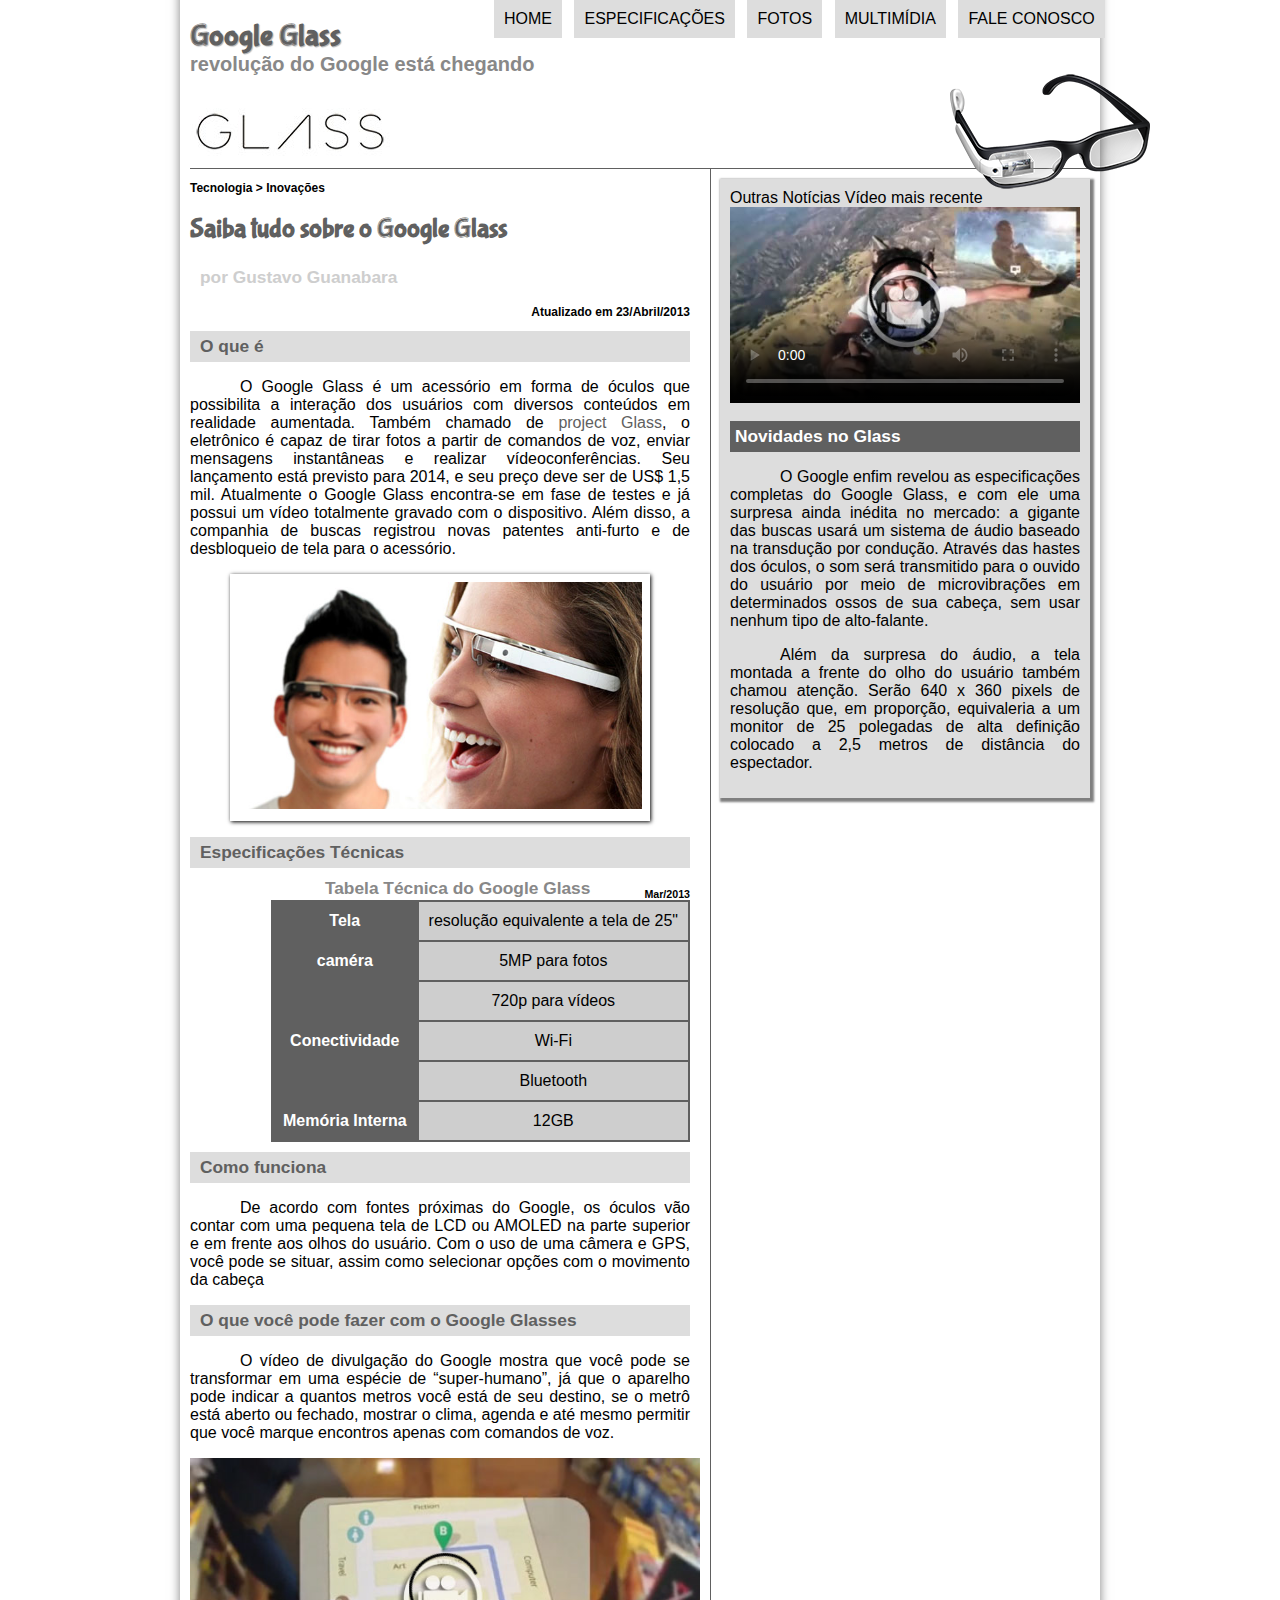
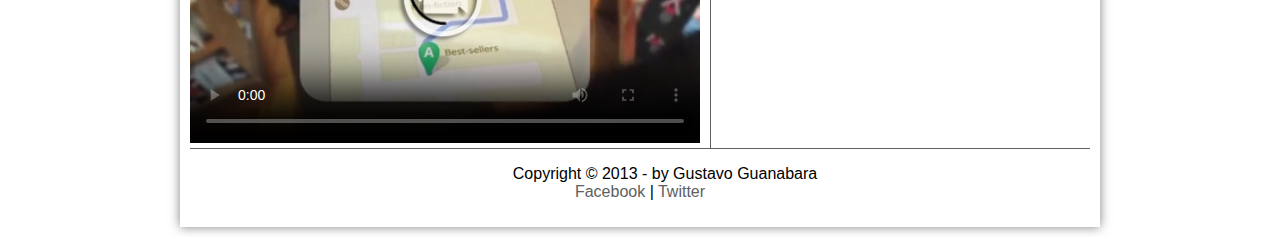
<file: index.html>
<!DOCTYPE html>
<html lang="pt-br">
    <head>
        <meta charset="UTF-8"/>
        <title>Google Glass</title>
        <link rel="stylesheet" type="text/css" href="css/estilo.css"/>
    </head>
    <script src="javascript/funcoes.js"></script>
    <body>
        <div id="interface">
            <header id="cabecalho">
                <h1>Google Glass</h1>
                <h2>revolução do Google está chegando</h2>

                <hgroup>
                    <img id="icone" src="imagens/glass-oculos-preto-peq.png"/>

                    <nav id="menu">
                    <h1>Menu principal</h1>
                        <ul>
                            <li onmouseover="mudaFoto('imagens/home.png')" onmouseout="mudaFoto('imagens/glass-oculos-preto-peq.png')"><a href="index.html">Home</a></li>
                            <li onmouseover="mudaFoto('imagens/especificacoes.png')" onmouseout="mudaFoto('imagens/glass-oculos-preto-peq.png')"><a href="specs.html">Especificações</a></li>
                            <li onmouseover="mudaFoto('imagens/fotos.png')" onmouseout="mudaFoto('imagens/glass-oculos-preto-peq.png')"><a href="fotos.html">Fotos</a></li>
                            <li onmouseover="mudaFoto('imagens/multimidia.png')" onmouseout="mudaFoto('imagens/glass-oculos-preto-peq.png')"><a href="multimidia.html">Multimídia</a></li>
                            <li onmouseover="mudaFoto('imagens/contato.png')" onmouseout="mudaFoto('imagens/glass-oculos-preto-peq.png')"><a href="fale-conosco.html">Fale conosco</a></li>
                        </ul>
                    </nav>
                </hgroup>
            </header>

            <section id="corpo">
                <article id="noticia-principal">
                    <header id="cabecalho-artigo">
                <hgroup>
                    <h3>Tecnologia &gt; Inovações</h3>
                    <h1>Saiba tudo sobre o Google Glass</h1>
                    <h2>por Gustavo Guanabara</h2>
                    <h3 class="direita">Atualizado em 23/Abril/2013</h3>
                </hgroup>
                    </header>

                <h2>O que é</h2>
                <p>O Google Glass é um acessório em forma de óculos que possibilita a interação dos usuários com diversos conteúdos em realidade aumentada. Também chamado de <a href="http://glass.google.com" target="blank">project Glass</a>, o eletrônico é capaz de tirar fotos a partir de comandos de voz, enviar mensagens instantâneas e realizar vídeoconferências. Seu lançamento está previsto para 2014, e seu preço deve ser de US$ 1,5 mil. Atualmente o Google Glass encontra-se em fase de testes e já possui um vídeo totalmente gravado com o dispositivo. Além disso, a companhia de buscas registrou novas patentes anti-furto e de desbloqueio de tela para o acessório.</p>

                <figure class="foto-legenda">
                    <img src="imagens/glass-quadro-homem-mulher.jpg"/>
                    <figcaption>
                        <h2>Data de lançamento</h2>
                        <p>Não há uma data específica e oficial para o dispositivo ser lançado, ainda. Pode ser que ele esteja disponível em demonstrações a partir de 2013, mas seu lançamento para as lojas fica para, pelo menos, 2014.</p>
                    </figcaption>
                </figure>

                <h2>Especificações Técnicas</h2>
                <table id="tabelaspec">
                <caption>Tabela Técnica do Google Glass <span>Mar/2013</span></caption>

                <tr><td class="ce">Tela</td><td class="cd">resolução equivalente a tela de 25"</td></tr> <tr><td rowspan="2" class="ce">caméra</td> <td class="cd">5MP para fotos</td></tr> <tr><td class="cd">720p para vídeos</td></tr> <tr><td rowspan="2" class="ce">Conectividade</td>
                <td class="cd">Wi-Fi</td></tr> <tr><td class="cd">Bluetooth</td></tr> <tr><td class="ce">Memória Interna</td> <td class="cd">12GB</td></tr>
                </table>
                <h2>Como funciona</h2>
                <p>De acordo com fontes próximas do Google, os óculos vão contar com uma pequena tela de LCD ou AMOLED na parte superior e em frente aos olhos do usuário. Com o uso de uma câmera e GPS, você pode se situar, assim como selecionar opções com o movimento da cabeça</p>

                <h2>O que você pode fazer com o Google Glasses</h2>
                <p>O vídeo de divulgação do Google mostra que você pode se transformar em uma espécie de “super-humano”, já que o aparelho pode indicar a quantos metros você está de seu destino, se o metrô está aberto ou fechado, mostrar o clima, agenda e até mesmo permitir que você marque encontros apenas com comandos de voz.</p>

            <div id="outra">
                <video id="filme" controls="controls" poster="imagens/video-mini01.jpg">
                    <source src="media/how-it-feels.mp4" type="mp4">
                </video>
            </div>

                </article>
            </section>

            <aside id="lateral">
                Outras Notícias
                Vídeo mais recente

            <div id="oura">
                <video id="felme" controls="controls" poster="imagens/video-mini02.jpg">
                    <source src="" type="mp4">
                </video>
            </div>

                <h2>Novidades no Glass</h2>
                <p>O Google enfim revelou as especificações completas do Google Glass, e com ele uma surpresa ainda inédita no mercado: a gigante das buscas usará um sistema de áudio baseado na transdução por condução. Através das hastes dos óculos, o som será transmitido para o ouvido do usuário por meio de microvibrações em determinados ossos de sua cabeça, sem usar nenhum tipo de alto-falante.</p>

                <p>Além da surpresa do áudio, a tela montada a frente do olho do usuário também chamou atenção. Serão 640 x 360 pixels de resolução que, em proporção, equivaleria a um monitor de 25 polegadas de alta definição colocado a 2,5 metros de distância do espectador.</p>
            </aside>

            <footer id="rodape">
                <p>Copyright &copy; 2013 - by Gustavo Guanabara <br/>
                    <a href="https://www.facebook.com" target="blank">Facebook</a> | <a href="https://twitter.com/" target="blank">Twitter</a>
                </p>
            </footer>

        </div>
    </body>
</html>
</file>
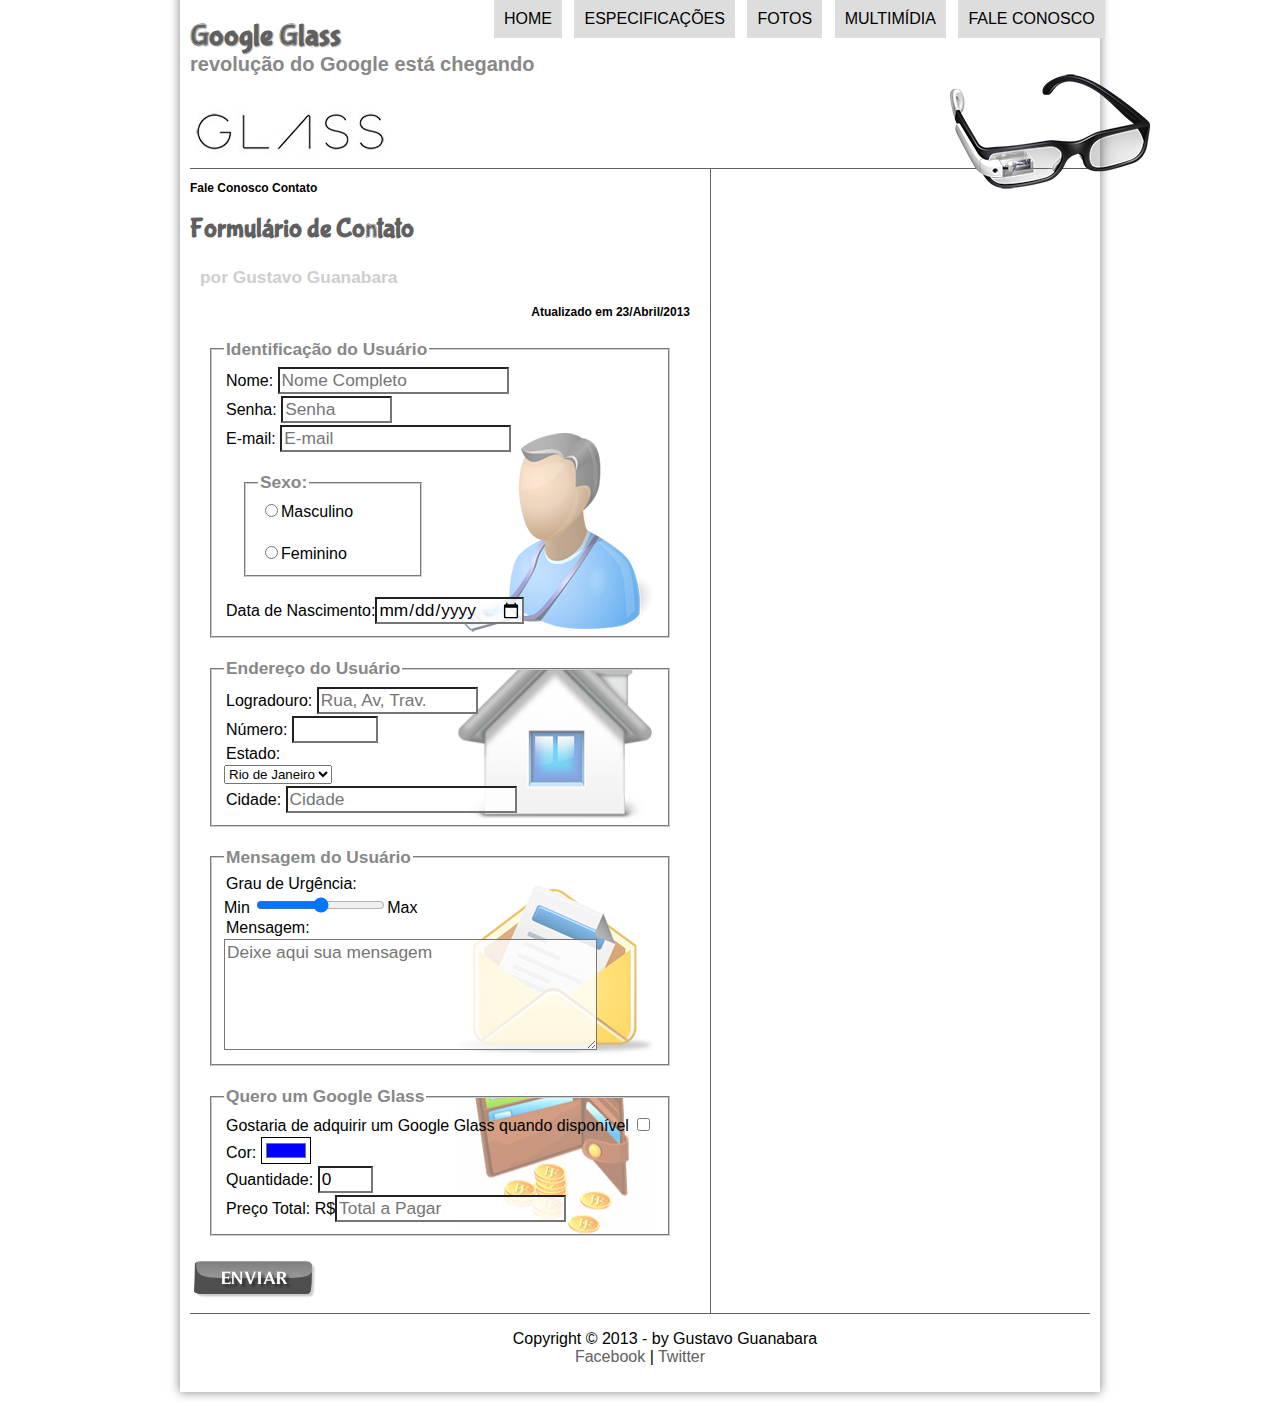
<file: fale-conosco.html>
<!DOCTYPE html>
<html lang="pt-br">
    <head>
        <meta charset="UTF-8"/>
        <title>Google Glass</title>
        <link rel="stylesheet" type="text/css" href="css/estilo.css"/>
        <link rel="stylesheet" href="css/form.css"/>
    </head>
    <script src="javascript/funcoes.js"></script>
    <script>
        function calctotal() {
            var qtd = parseInt(document.getElementById('cQtd').valeu);
            tot = qtd * 1500;
            document.getElementById('cTot').valeu = Tot;
        }
    </script>
    <body>
        <div id="interface">
            <header id="cabecalho">
                <h1>Google Glass</h1>
                <h2>revolução do Google está chegando</h2>

                <hgroup>
                    <img id="icone" src="imagens/glass-oculos-preto-peq.png"/>

                    <nav id="menu">
                    <h1>Menu principal</h1>
                        <ul>
                            <li onmouseover="mudaFoto('imagens/home.png')" onmouseout="mudaFoto('imagens/contato.png')"><a href="index.html">Home</a></li>
                            <li onmouseover="mudaFoto('imagens/especificacoes.png')" onmouseout="mudaFoto('imagens/contato.png')"><a href="specs.html">Especificações</a></li>
                            <li onmouseover="mudaFoto('imagens/fotos.png')" onmouseout="mudaFoto('imagens/contato.png')"><a href="fotos.html">Fotos</a></li>
                            <li onmouseover="mudaFoto('imagens/multimidia.png')" onmouseout="mudaFoto('imagens/contato.png')"><a href="multimidia.html">Multimídia</a></li>
                            <li onmouseover="mudaFoto('imagens/contato.png')" onmouseout="mudaFoto('imagens/contato.png')"><a href="fale-conosco.html">Fale conosco</a></li>
                        </ul>
                    </nav>
                </hgroup>
            </header>

            <section id="corpo">
                <article id="noticia-principal">
                    <header id="cabecalho-artigo">
                        <hgroup>
                            <h3>Fale Conosco  Contato</h3>
                            <h1>Formulário de Contato</h1>
                            <h2>por Gustavo Guanabara</h2>
                            <h3 class="direita">Atualizado em 23/Abril/2013</h3>
                        </hgroup>
                    </header>
<form method="post" id="fContato" action="mailto:contato@cursoemvideo.com" oninput="calctotal();"> 
    <fieldset id="usuario">
    <legend>Identificação do Usuário</legend>
    <label for="cnome"> Nome: <input type="text" name="tnome" id="cnome" size="20" maxlength="30" placeholder="Nome Completo"></label>
    <label for="csenha"> Senha: <input type="password" name="tsenha" id="csenha" size="8" maxlength="8" placeholder="Senha"/></label>
    <label for="cmail"> E-mail: <input type="email" name="tmail" id="cmail" size="20" maxlength="40" placeholder="E-mail"></label>
    <fieldset id="sexo"><legend>Sexo:</legend>
        <label for="cMasc"><input type="radio" name="tSexo" id="cMasc"/>Masculino</label><br/>
        <label for="cFem"><input type="radio" name="tSexo" id="cFem"/>Feminino</label>
    </fieldset>
    <label for="cNasc"> Data de Nascimento:<input type="date" name="tNasc" id="cNasc"/></label>
</fieldset>
<fieldset id="endereco"><legend>Endereço do Usuário</legend>
    <label for="cRua"> Logradouro: <input type="text" name="tRua" id="cRua" size="13" maxlength="80" placeholder="Rua, Av, Trav."/></label>
    <label for="cNum"> Número: <input type="number" name="tNum" id="cNum" min="0" max="9999"/></label>
    <label for="cEst"> Estado: </label> 
<select name="tEst" id="cEst">
    <option value="RJ">
        Rio de Janeiro
    </option>
    <option value="SP">
        São Paulo
    </option>
</select>
    <label for="cCid"> Cidade: <input type="text" name="tCid" id="cCid" size="20" placeholder="Cidade" maxlength="40" list="cidades"/></label>
    <datalist id="cidades">
        <option value="Rio de Janeiro"></option>
        <option value="Nova Iguaçu"></option>
        <option value="Niterói"></option>
        <option value="Belford Roxo"></option>
    </datalist>
</fieldset>
<fieldset id="mensagem"><legend>Mensagem do Usuário</legend>
    <label for="cUrg"> Grau de Urgência: </label>Min
    <input type="range" name="tUrg" id="cUrg" min="0" max="10" step="1"/>Max
    <label for="cMsg"> Mensagem: </label>
    <textarea name="cMsg" id="tMsg" cols="35" rows="5" placeholder="Deixe aqui sua mensagem"></textarea>
</fieldset>
<fieldset id="pedido"><legend>Quero um Google Glass</legend>
    <label for="cPed"> Gostaria de adquirir um Google Glass quando disponível <input type="checkbox" name="tPed" id="cPed"/></label>
    <label for="cCor"> Cor: <input type="color" name="tCor" id="cCor" value="#0000FF"/></label>
    <label for="cQtd"> Quantidade: <input type="number" name="tQtd" id="cQtd" min="0" max="5" value="0"/></label>
    <label for="cTot"> Preço Total: R$<input type="text" name="tTot" id="cTot" placeholder="Total a Pagar" readonly/></label>
</fieldset>

<input type="image" name="Enviar" src="imagens/botao-enviar.png"/>
</form>
</article>
</section>

<footer id="rodape">
    <p>Copyright &copy; 2013 - by Gustavo Guanabara <br/>
        <a href="https://www.facebook.com" target="blank">Facebook</a> | <a href="https://twitter.com/" target="blank">Twitter</a>
    </p>
</footer>

</div>
</body>
</html>
</file>
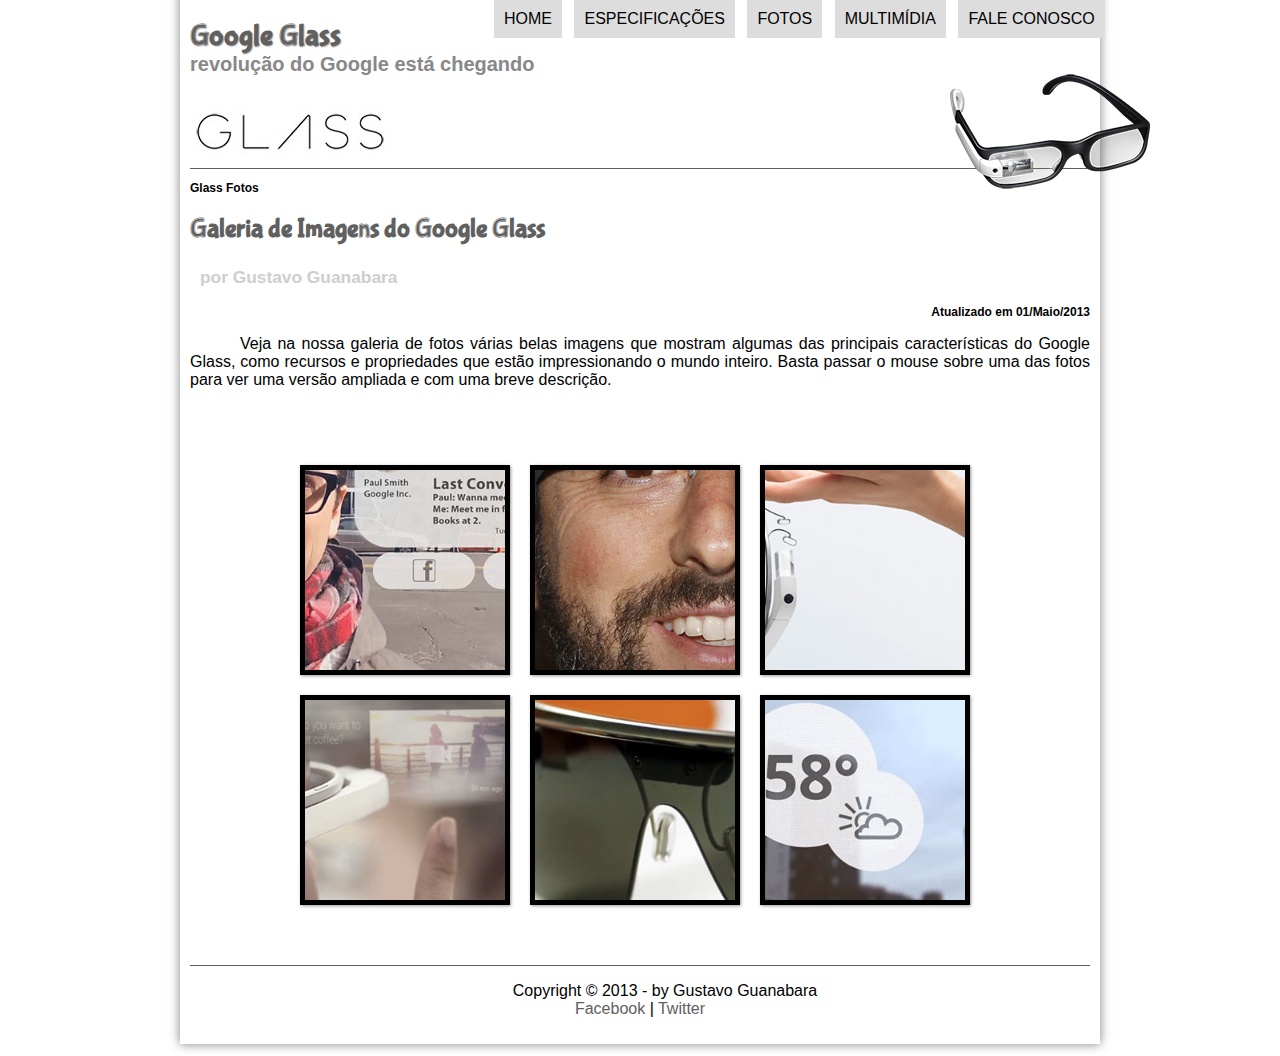
<file: fotos.html>
<!DOCTYPE html>
<html lang="pt-br">
    <head>
        <meta charset="UTF-8"/>
        <title>Google Glass</title>
        <link rel="stylesheet" type="text/css" href="css/fotos.css"/>
        <link rel="stylesheet" href="css/estilo.css"/>
    </head>
    <script src="javascript/funcoes.js"></script>
    <body>
        <div id="interface">
            <header id="cabecalho">
                <h1>Google Glass</h1>
                <h2>revolução do Google está chegando</h2>

                <hgroup>
                    <img id="icone" src="imagens/glass-oculos-preto-peq.png"/>

                    <nav id="menu">
                    <h1>Menu principal</h1>
                        <ul>
                            <li onmouseover="mudaFoto('imagens/home.png')" onmouseout="mudaFoto('imagens/fotos.png')"><a href="index.html">Home</a></li>
                            <li onmouseover="mudaFoto('imagens/especificacoes.png')" onmouseout="mudaFoto('imagens/fotos.png')"><a href="specs.html">Especificações</a></li>
                            <li onmouseover="mudaFoto('imagens/fotos.png')" onmouseout="mudaFoto('imagens/fotos.png')"><a href="fotos.html">Fotos</a></li>
                            <li onmouseover="mudaFoto('imagens/multimidia.png')" onmouseout="mudaFoto('imagens/fotos.png')"><a href="multimidia.html">Multimídia</a></li>
                            <li onmouseover="mudaFoto('imagens/contato.png')" onmouseout="mudaFoto('imagens/fotos.png')"><a href="fale-conosco.html">Fale conosco</a></li>
                        </ul>
                    </nav>
                </hgroup>
            </header>

    <section id="corpo-full">
      <article id="noticia-principal">
            <header id="cabecalho-artigo">
                <hgroup>
                    <h3>Glass Fotos</h3>
                    <h1>Galeria de Imagens do Google Glass</h1>
                    <h2>por Gustavo Guanabara</h2>
                    <h3 class="direita">Atualizado em 01/Maio/2013</h3>
                </hgroup>
            </header>
            <p>Veja na nossa galeria de fotos várias belas imagens que mostram algumas das principais características do Google Glass, como recursos e propriedades que estão impressionando o mundo inteiro. Basta passar o mouse sobre uma das fotos para ver uma versão ampliada e com uma breve descrição.</p>

            <ul id="album-fotos">
                <li id="foto01"><span>Agenda e lembretes</span></li>
                <li id="foto02"><span>Sergey Brin usando o Glass</span></li>
                <li id="foto03"><span>Leve e compacto</span></li>
                <li id="foto04"><span>Sensação de uma tela de 50"</span></li>
                <li id="foto05"><span>Vários tipos de lente</span></li>
                <li id="foto06"><span>Informações importantes</span></li>
            </ul>
        </article>
    </section>

<footer id="rodape">
    <p>Copyright &copy; 2013 - by Gustavo Guanabara <br/>
        <a href="https://www.facebook.com" target="blank">Facebook</a> | <a href="https://twitter.com/" target="blank">Twitter</a>
    </p>
</footer>

        </div>
    </body>
</html>
</file>
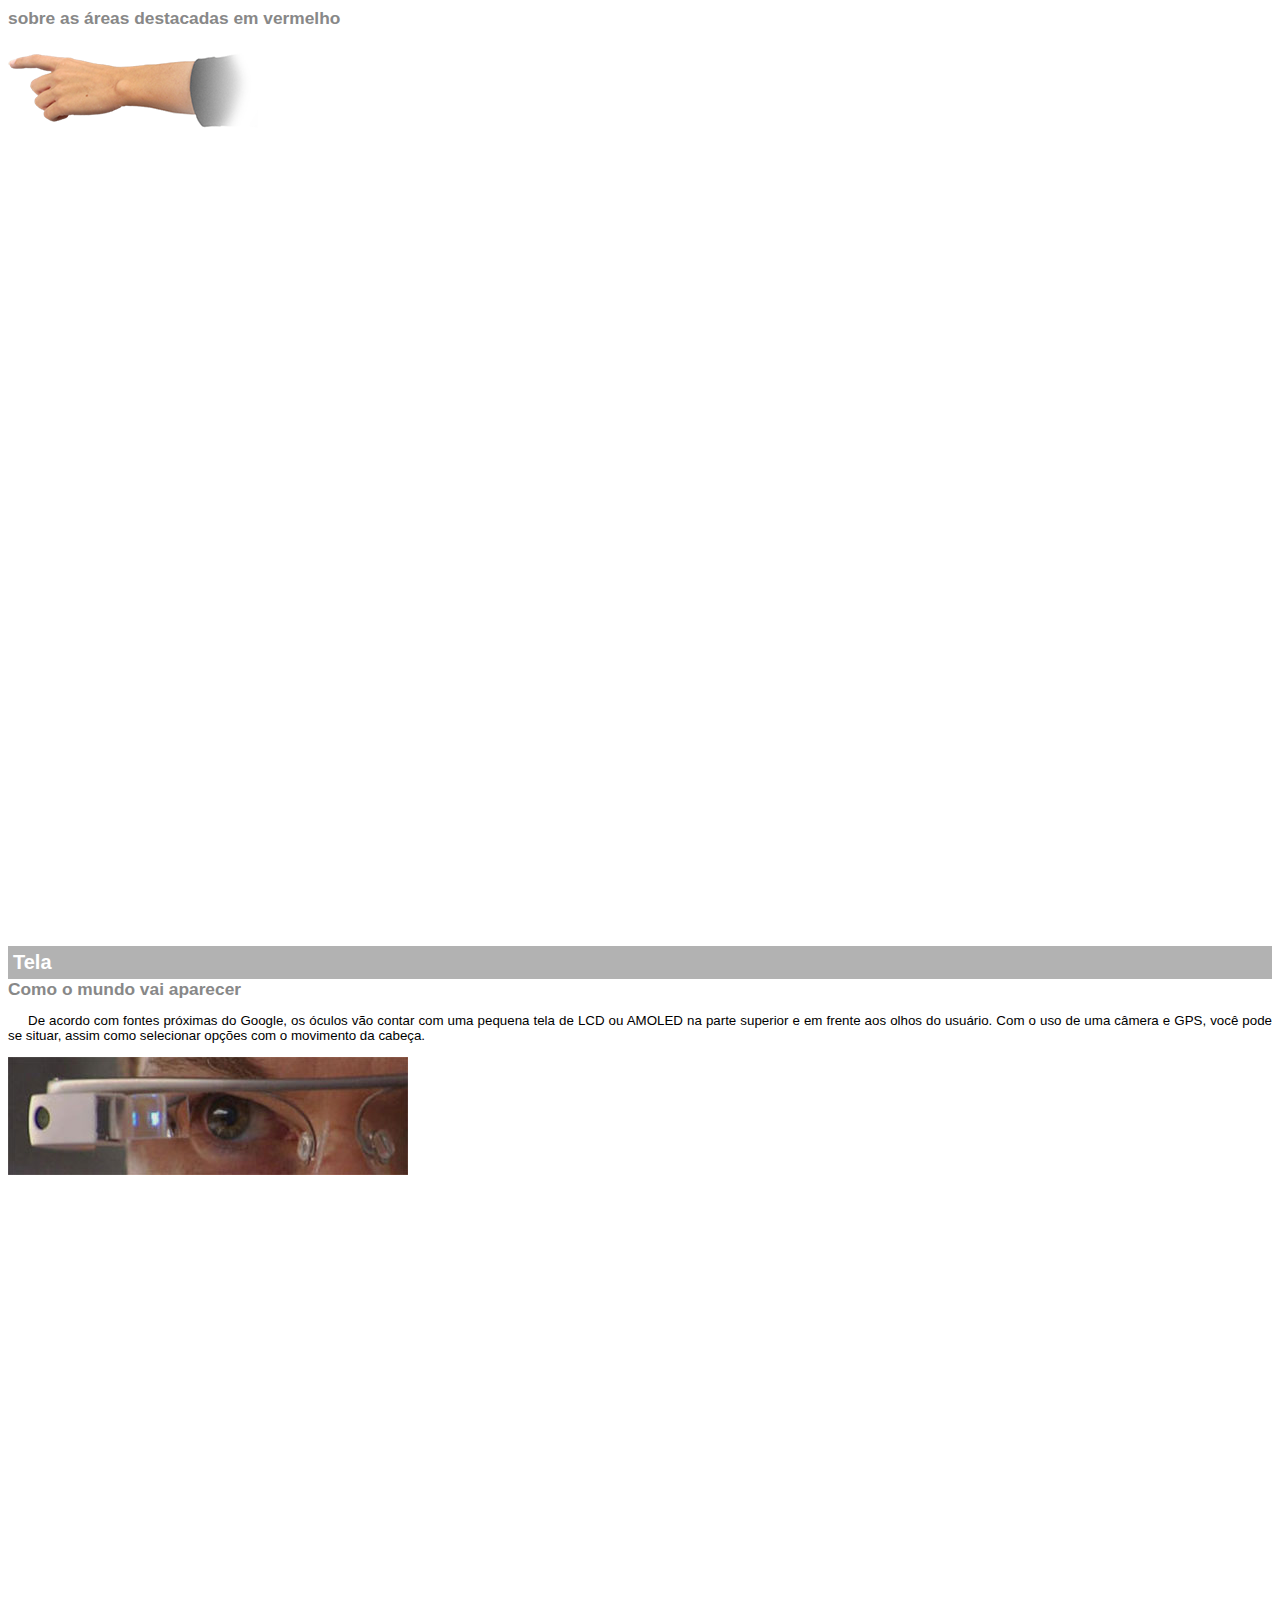
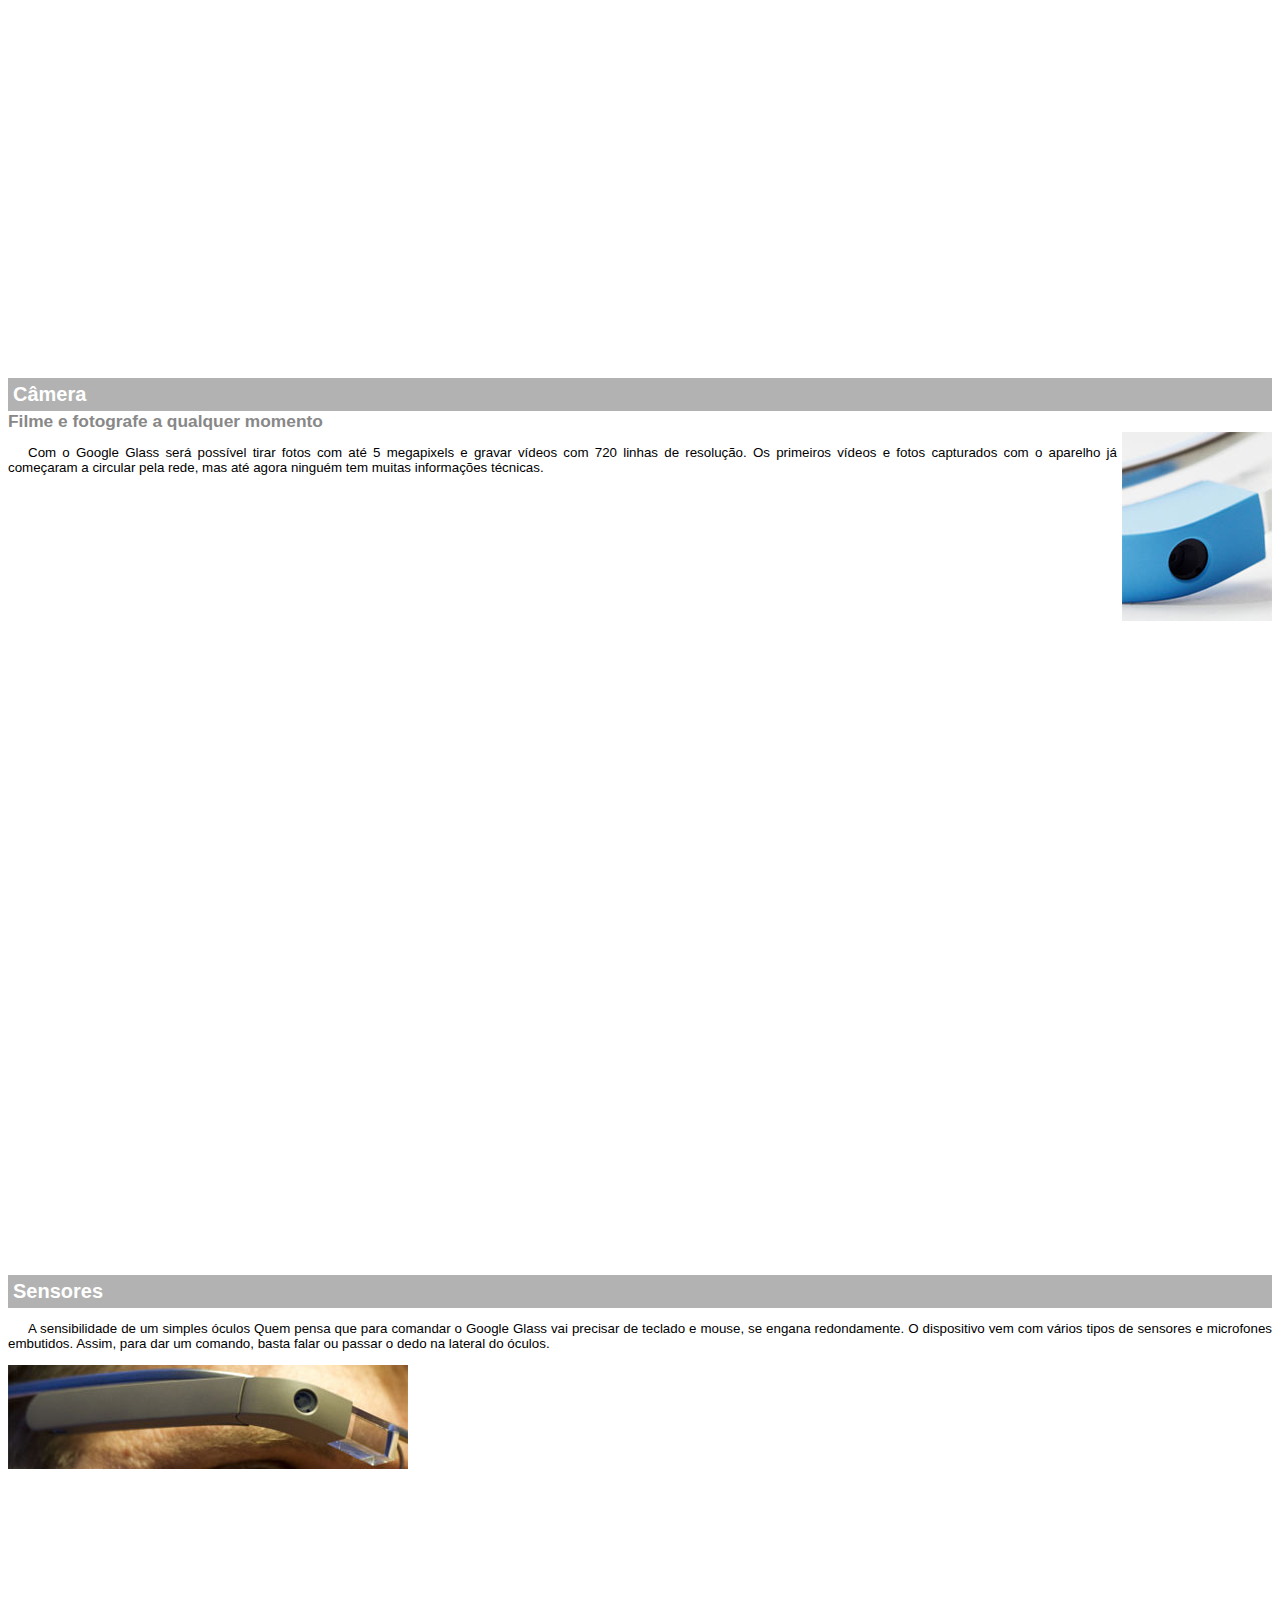
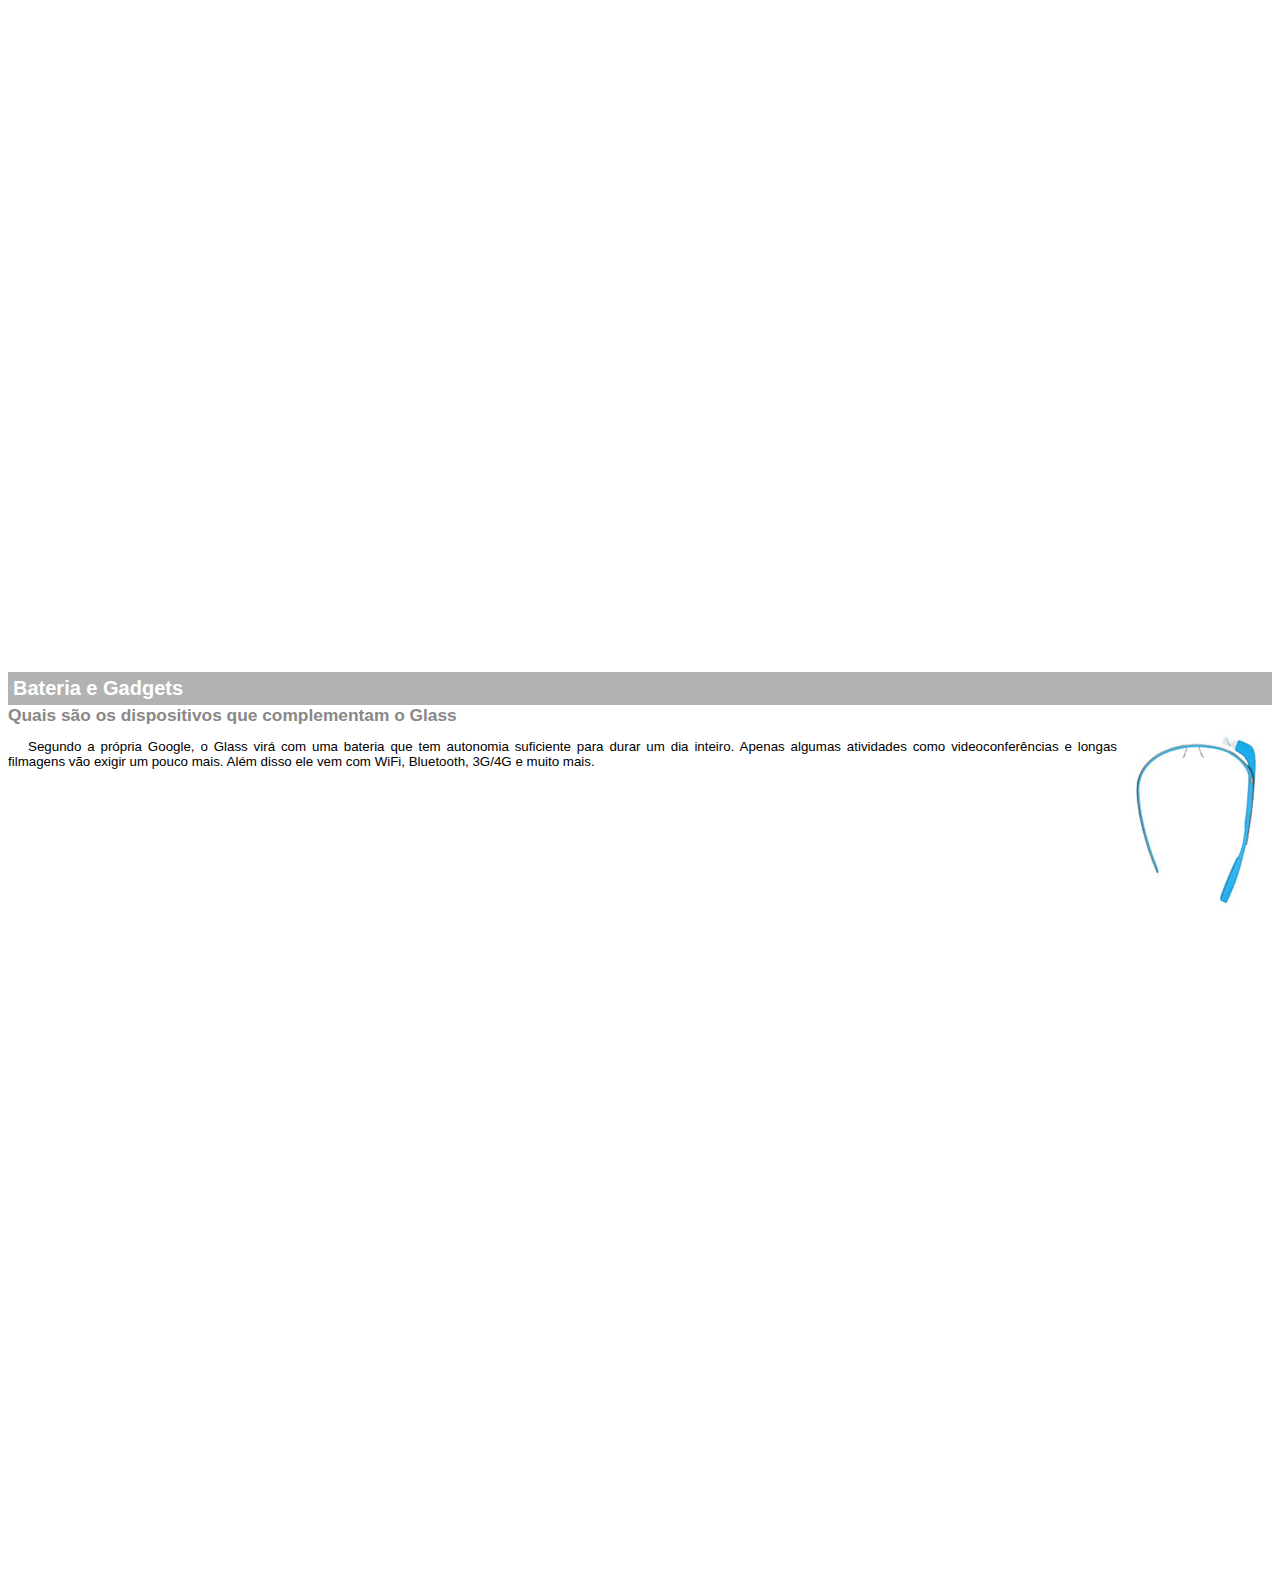
<file: google-glass.html>
<!DOCTYPE html>
<html>
    <head>
        <meta charset="utf-8"/>
        <title>Informações sobre o Google Glass</title>
        <style>
            body{
                font-family: arial;
                font-size: 10pt;
            }
            p{
                text-align: justify;
                text-indent: 20px;
            }
            article h1{
                font-size: 15pt;
                color: #ffffff;
                background-color: rgba(0, 0, 0, .3);
                padding: 5px;
                margin: 0px;
            }
            article h2{
                font-size: 13pt;
                color: #888888;
                margin: 0px;
            }
            article{
                margin-bottom: 800px;
            }
            img.img-dir{
                display: block;
                float: right;
                margin-left: 5px;
            }
        </style>
    </head>
    <body>

<article id="topo"> <header> <h2>sobre as áreas destacadas em vermelho</h2></header>
<img src="imagens/mao.png" alt="Mão apontando para esquerda"/></article>

<article id="tela"><header><h1>Tela</h1>
<h2>Como o mundo vai aparecer</h2></header>
<p>De acordo com fontes próximas do Google, os óculos vão contar com uma pequena tela de LCD ou AMOLED na parte superior e em frente aos olhos do usuário. Com o uso de uma câmera e GPS, você pode se situar, assim como selecionar opções com o movimento da cabeça.</p>
<img src="imagens/det-tela.jpg" alt="Tela do Google Glass"/></article>

<article id="camera"><header><h1>Câmera</h1>
<h2>Filme e fotografe a qualquer momento</h2></header>
<img src="imagens/det-camera.jpg"  class="img-dir" alt="Camera do Google Glass"/>
<p>Com o Google Glass será possível tirar fotos com até 5 megapixels e gravar vídeos com 720 linhas de resolução. Os primeiros vídeos e fotos capturados com o aparelho já começaram a circular pela rede, mas até agora ninguém tem muitas informações técnicas.</p></article>

<article id="sensores"><header><h1>Sensores</h1></header>
<p>A sensibilidade de um simples óculos
Quem pensa que para comandar o Google Glass vai precisar de teclado e mouse, se engana redondamente. O dispositivo vem com vários tipos de sensores e microfones embutidos. Assim, para dar um comando, basta falar ou passar o dedo na lateral do óculos.</p>
<img src="imagens/det-touch.jpg" alt="Sensores do Google Glass"/></article>

<article id="gadgets"><header><h1>Bateria e Gadgets</h1>
<h2>Quais são os dispositivos que complementam o Glass</h2></header>
<img src="imagens/det-bateria.jpg" class="img-dir" alt="Bateria e Gadgets do Google Glass"/>
<p>Segundo a própria Google, o Glass virá com uma bateria que tem autonomia suficiente para durar um dia inteiro. Apenas algumas atividades como videoconferências e longas filmagens vão exigir um pouco mais. Além disso ele vem com WiFi, Bluetooth, 3G/4G e muito mais.</p></article>
    </body>
</html>
</file>
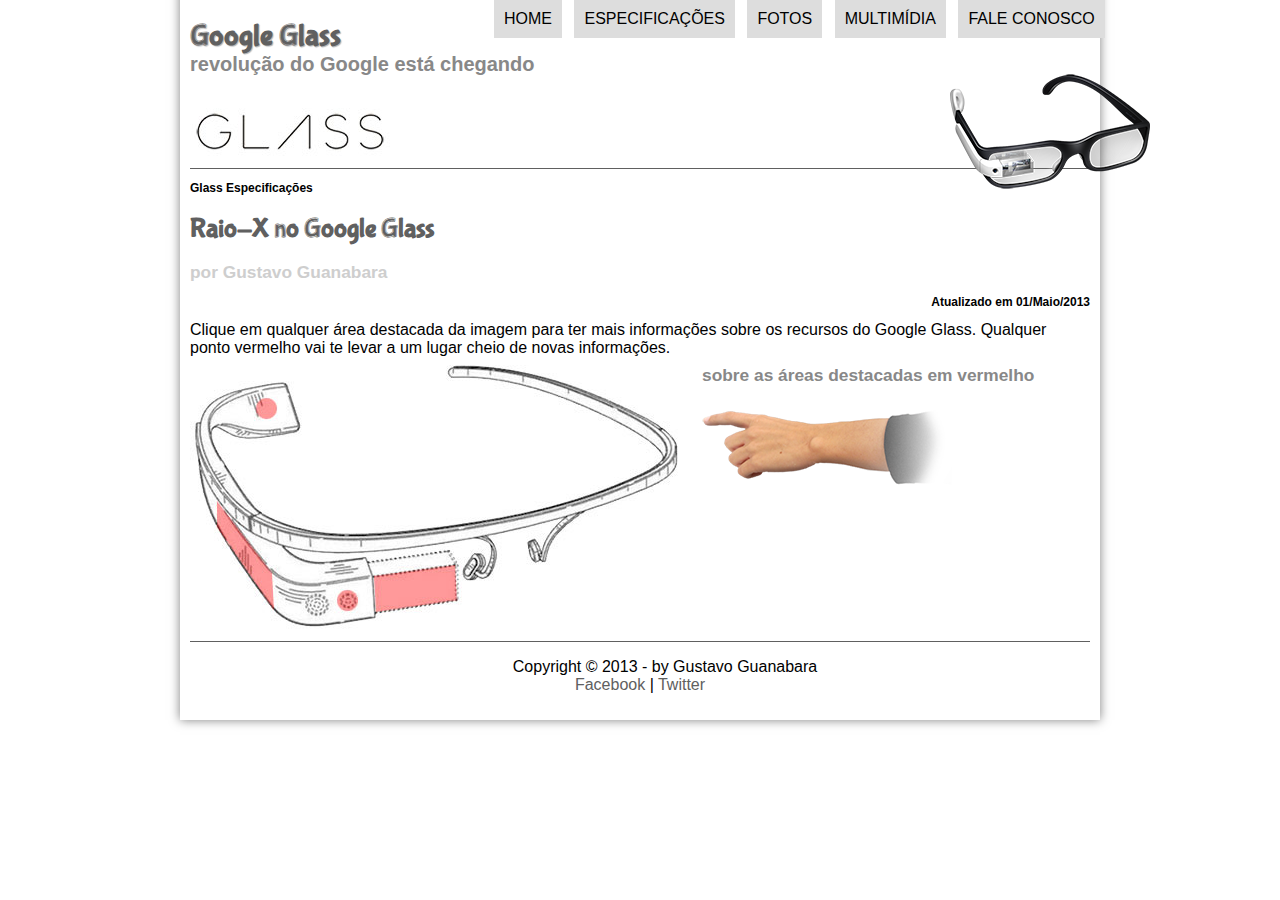
<file: specs.html>
<!DOCTYPE html>
<html lang="pt-br">
    <head>
        <meta charset="UTF-8"/>
        <title>Google Glass</title>
        <link rel="stylesheet" type="text/css" href="css/estilo.css"/>
        <link rel="stylesheet" href="css/specs.css"/>
    </head>
    <script src="javascript/funcoes.js"></script>
    <body>
        <div id="interface">
            <header id="cabecalho">
                <h1>Google Glass</h1>
                <h2>revolução do Google está chegando</h2>

                <hgroup>
                    <img id="icone" src="imagens/glass-oculos-preto-peq.png"/>

                    <nav id="menu">
                    <h1>Menu principal</h1>
                        <ul>
                            <li onmouseover="mudaFoto('imagens/home.png')" onmouseout="mudaFoto('imagens/especificacoes.png')"><a href="index.html">Home</a></li>
                            <li onmouseover="mudaFoto('imagens/especificacoes.png')" onmouseout="mudaFoto('imagens/especificacoes.png')"><a href="specs.html">Especificações</a></li>
                            <li onmouseover="mudaFoto('imagens/fotos.png')" onmouseout="mudaFoto('imagens/especificacoes.png')"><a href="fotos.html">Fotos</a></li>
                            <li onmouseover="mudaFoto('imagens/multimidia.png')" onmouseout="mudaFoto('imagens/especificacoes.png')"><a href="multimidia.html">Multimídia</a></li>
                            <li onmouseover="mudaFoto('imagens/contato.png')" onmouseout="mudaFoto('imagens/especificacoes.png')"><a href="fale-conosco.html">Fale conosco</a></li>
                        </ul>
                    </nav>
                </hgroup>
            </header>

<section id="corpo-full">
    <article id="noticia-primcipal">
        <header id="cabecalho-artigo">
            <hgroup>
                <h3>Glass Especificações</h3>
                <h1>Raio-X no Google Glass</h1>
                <h2>por Gustavo Guanabara</h2>
                <h3 class="direita">Atualizado em 01/Maio/2013</h3>
            </hgroup>
        </header>
Clique em qualquer área destacada da imagem para ter mais informações sobre os recursos do Google Glass. Qualquer ponto vermelho vai te levar a um lugar cheio de novas informações.
    </article>
</section>

<section id="conteudo">
    <img src="imagens/glass-esquema-marcado.jpg" usemap="#meumapa"/>
    <map name="meumapa">
        <area shape=""/>
    </map>
    <iframe src="google-glass.html" name="janela" id="frame-spec"></iframe>
</section>

<footer id="rodape">
    <p>Copyright &copy; 2013 - by Gustavo Guanabara <br/>
        <a href="https://www.facebook.com" target="blank">Facebook</a> | <a href="https://twitter.com/" target="blank">Twitter</a>
    </p>
</footer>

</div>
</body>
</html>
</file>
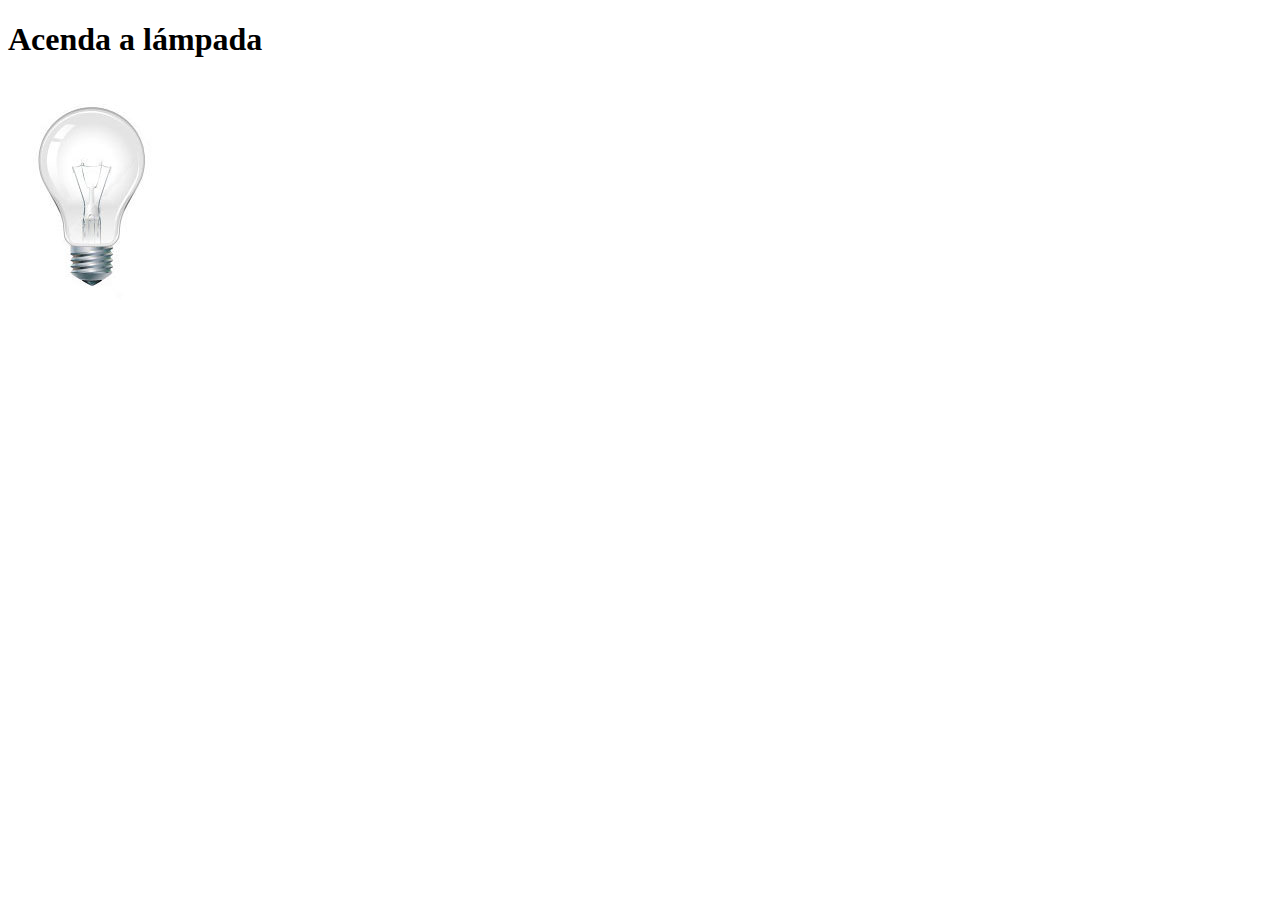
<file: testeja2.html>
<!DOCTYPE html>
<html>
    <head>
        <meta charset="utf-8" />
        <title>Test JavaScript</title>
    <script>
        function acendeLampada() {
            document.getElementById("luz").src="imagens/lampada-acesa.jpg";
        }
        function apagaLampada() {
            document.getElementById("luz").src="imagens/lampada-apagada.jpg";
        }
        function lampadaQuebrada() {
            document.getElementById("luz").src="imagens/lampada-quebrada.jpg";
        }
    </script>
    </head>
	<body>
			<h1>Acenda a lámpada</h1>
			<img src="imagens/lampada-apagada.jpg" id="luz" onmousemove="acendeLampada()"onmouseout="apagaLampada()" onclick="lampadaQuebrada()"/>
	</body>
</html>
</file>
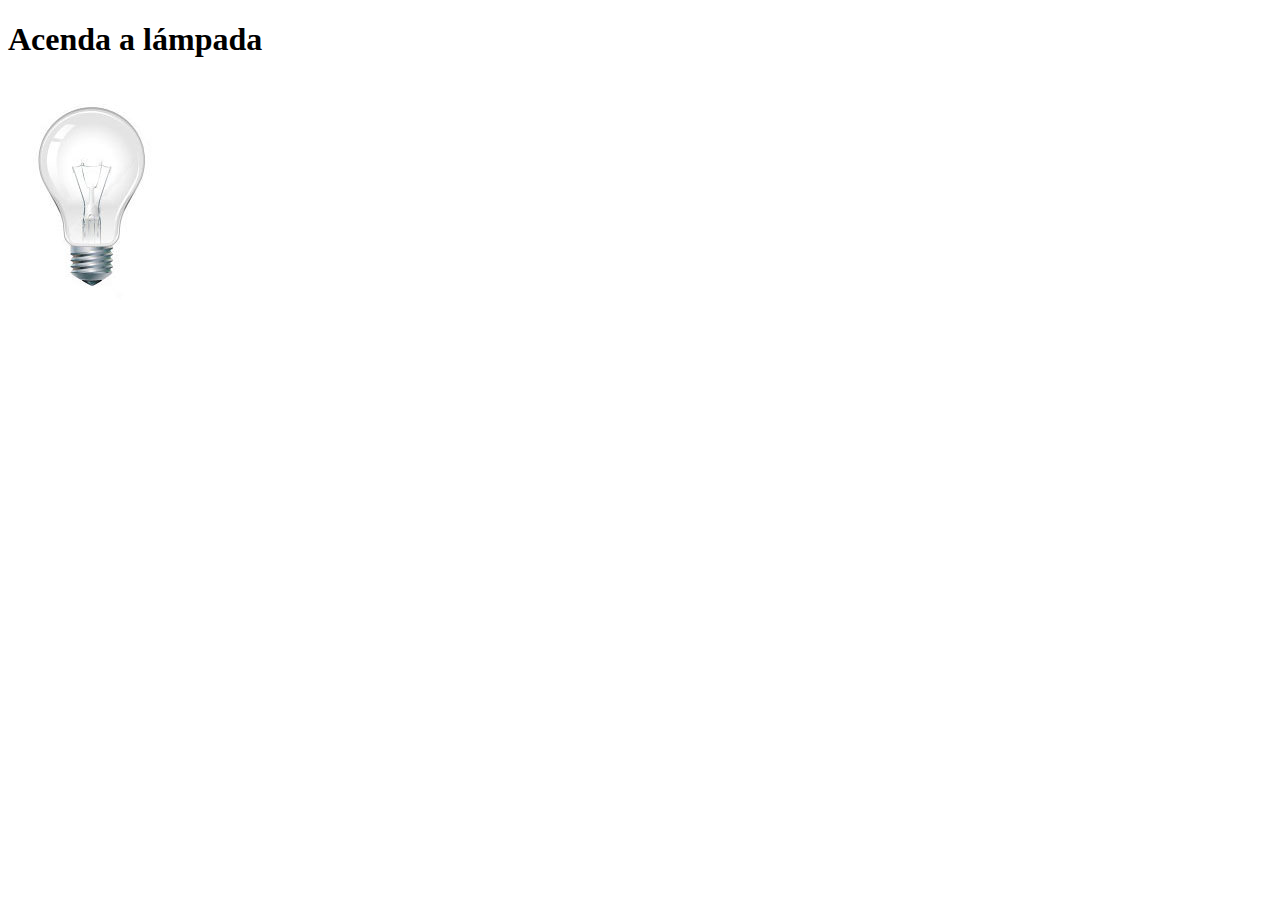
<file: testeja3.html>
<!DOCTYPE html>
<html>
    <head>
        <meta charset="utf-8" />
        <title>Test JavaScript</title>
    <script>
        var quebrada = false;
        function mudaLampada(tipo) {
            if (!quebrada) {
            document.getElementById("luz").src= "imagens/"+ tipo + ".jpg";
            if (tipo == 'lampada-quebrada') {
                quebrada = true;
                }
            }
        }
    </script>
    </head>
<body>
        <h1>Acenda a lámpada</h1>
        <img src="imagens/lampada-apagada.jpg" id="luz" 
        onmousemove="mudaLampada('lampada-acesa')" onmouseout="mudaLampada('lampada-apagada')" 
        onclick="mudaLampada('lampada-quebrada')" />
</body>
</html>
</file>
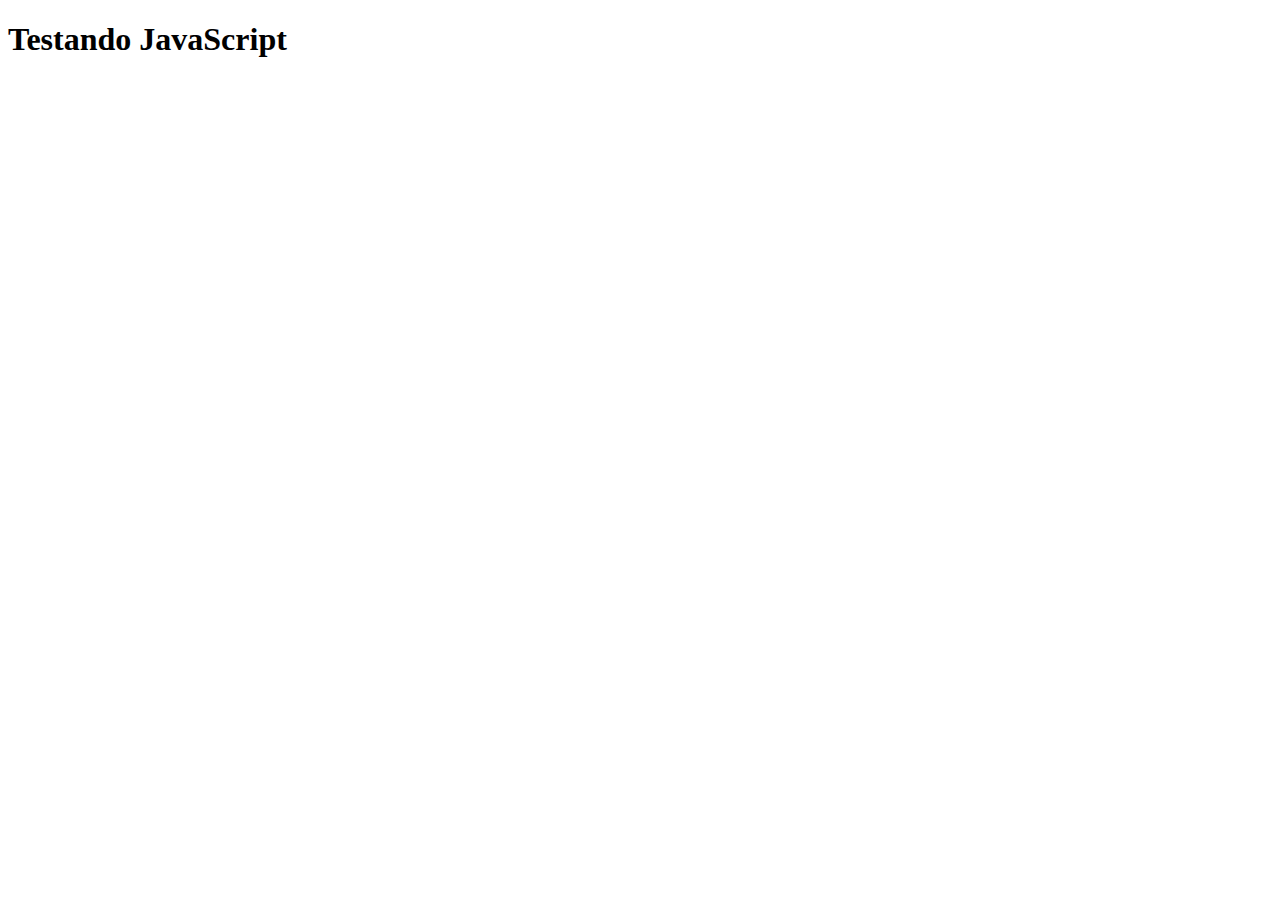
<file: testejs.html>
<!DOCTYPE html>
<html lang="'pt-br'">
<head>
    <title>Teste JavaScript</title>
    <meta charset="UTF-8">
</head>
    <body>
        <h1>Testando JavaScript</h1>
        <script>
            document.write("Olá, Mundo!" + Da);
        </script>
    </body>
</html>
</file>
<file: css/estilo.css>
@charset "UTF-8";
@font-face {
    font-family: 'FonteLogo';
    src: url("../fonts/bubblegum-sans-regular.otf");
}
body{
    font-family: arial;
background-color: rgba(255, 255, 255, 1);
color: rgba(0, 0, 0, 1);
}

div#interface {
    width: 900px;
    margin: -20px auto 10px auto;
    box-shadow: 0px 0px 10px rgba(0, 0, 0, 0.5);
    padding: 10px;
}
p{
text-align: justify;
text-indent: 50px;
}
a {
    color: #606060;
    text-decoration: none;
}
a:hover {
    text-decoration: underline;
}
header#cabecalho img#icone {
    position: absolute;
    left: 950px;
    top: 70px;
}

header#cabecalho {
    border-bottom: 1px #606060 solid;
    height: 150px;
    background: url("../imagens/glass-logo-peq.jpg")no-repeat 0px 90px;
}
header#cabecalho h1 {
    font-family: 'FonteLogo', sans-serif;
    font-size: 30PX;
    color: #606060;
    text-shadow: 1px 1px 1px rgba(0, 0, 0, 0.3);
    padding: 0px;
    margin-bottom: 0px; 
}
header#cabecalho h2{
    font-family: arial, sans-serif;
    color: #888888;
    font-size: 15pt;
    padding: 0px;
    margin-top: 0px;
}
/* Formatação de imagens com legendas */
figure.foto-legenda{
position: relative;
border: 8px solid white;
box-shadow: 1px 1px 4px black;
}
figure.foto-legenda img{
width: 100%;
height: 100%;
}
figure.foto-legenda figcaption{
opacity: 0;
position: absolute;
top: 0px;
background-color: rgba(0, 0, 0, 0.4);
color: white;
width: 100%;
height: 100%;
padding: 10px;
box-sizing: border-box;
transition: opacity 1s;
}
figure.foto-legenda:hover figcaption{
opacity: 1;

}

/* Formatação de Menu */
nav#menu {
display: block;

}
nav#menu ul {
list-style: none;
text-transform: uppercase;
position: absolute;
left: 450px;
top: -20px;
}
nav#menu li{
display: inline-block;
background-color: #dddddd;
padding: 10px;
margin: 4px;
transition: background-color 1.5s;
}
nav#menu li:hover{
background-color: #606060;
}
nav#menu h1{
display: none;
}
nav#menu a{
color: #000;
text-decoration: none;
}
nav#menu a:hover{
color: #ffffff;
text-decoration: underline;
}
section#corpo {
    display: block;
    width: 500px;
    float: left;
    border-right: 1px solid #606060;
    padding-right: 20px; 
}
article#noticia-principal h2 {
    font-size: 13pt;
    color: #606060;
    background-color: #dddddd;
    padding: 5px 0px 5px 10px;
    margin: 10px 0px 10px 0px;
}
header#cabecalho-artigo h1 {
    font-family: 'FonteLogo', sans-serif;
    font-size: 20pt;
    color: #606060;
}
.direita {
    text-align: right
}
header#cabecalho-artigo h2 {
    font-size: 13pt;
    color: #cecece;
    background-color: #ffffff;
    margin-bottom: 0px;
}
header#cabecalho-artigo h3 {
    font-size: 12px;
    color: 0px;
}
table#tabelaspec {
    border: 1px solid #606060;
    border-spacing: 0px;
    margin-left: auto;
}
table#tabelaspec td{
    border: 1px solid #606060;
    padding: 10px;
    text-align: center;
    vertical-align: middle;
}
table#tabelaspec td.ce{
    color: #ffffff;
    background-color: #606060;
    vertical-align: top;
    font-weight: bold;
}
table#tabelaspec td.cd{
    background-color: #cecece;
}
table#tabelaspec caption {
    color: #888888;
    font-size: 13pt;
    font-weight: bolder;
}
table#tabelaspec caption span {
    display: block;
    float: right;
    color: #000;
    font-size: 8pt;
    margin-top: 10px;
}
aside#lateral {
    display: block;
    width: 350px;
    float: right;
    background-color: #dddddd;
    padding: 10px;
    margin-top: 10px;
    box-shadow:  2px 2px 2px 2px rgba(0, 0, 0, 0.5);
}
aside#lateral h1 {
    font-family:  'FonteLogo' sans-serif;
    font-size: 20pt;
    color: #606060;
    margin-top: 0px;
}
aside#lateral h2 {
    background-color: #606060;
    font-size: 13pt;
    color: #ffffff;
    padding: 5px;
}
footer#rodape {
    clear: both;
    border-top: 1px solid #606060;
}
footer#rodape p{
    text-align: center;
}
video#filme{
    width: 510px;
}
video#felme{
    width: 350px;
}
</file>
<file: css/form.css>
@charset "utf-8";


label{
    display: block;
    margin: 2px;
}
form {
    width: 500px;
    margin: auto;
}
input, textarea{
    font-family: sans-serif;
    font-weight: normal;
    font-size: 13pt;
    background-color: rgba(255, 255, 255, .8);
}
input:hover textarea{
    background-color: #dddddd;
}
legend {
    color: #888888;
    font-weight: bold;
    font-size: 13pt;
    font-family: sans-serif;
}
fieldset {
    border-color: #cecece;
    margin: 20px; 
}
fieldset#sexo {
    width: 150px;
}
fieldset#endereco {
    background: url("../imagens/icone-endereco.png") no-repeat 95% 95%;
}
fieldset#mensagem {
    background: url("../imagens/icone-mensagem.png") no-repeat 95% 95%;
}
fieldset#pedido {
    background: url("../imagens/icone-pagamento.png") no-repeat 95% 95%;
}
fieldset#usuario {
    background: url("../imagens/icone-contato.png") no-repeat 95% 95%;
}
</file>
<file: css/fotos.css>
@charset "UTF-8";

ul#album-fotos {
    width: 700px;
    margin: 0 auto;
    padding: 50px;
    overflow: hidden;
    list-style: none;
}
ul#album-fotos li {
    float: left;
    width: 200px;
    height: 200px;
    margin: 10px;
    border: 5px solid black;
    background-color: #ffffff;
    box-shadow: 1px 1px 3px rgba(0, 0, 0, .4);
    -webkit-transition: all .4s ease-in;
}
ul#album-fotos li span{
    opacity: 0;
    color: #ffffff;
    text-shadow: 1px 1px 1px #000000;
    background-color: rgba(0, 0, 0, .3);
    font: 9pt;
    line-height: 370px;
    padding: 5px;
}
ul#album-fotos li:hover{
    -webkit-transform: scale(1.5);
}
ul#album-fotos li:hover span{
    opacity: 1;
}
ul#album-fotos li#foto01{
    background: url(../imagens/galeria-01.jpg);
    background-position: 50% 50%;
    background-size: 400px 400px;
    background-color: #ffffff;
}
ul#album-fotos li#foto01:hover{
    background-position: 0px 0px;
    background-size: 200px 200px;
}
ul#album-fotos li#foto02{
    background: url(../imagens/galeria-02.jpg);
    background-position: 50% 50%;
    background-size: 400px 400px;
    background-color: #ffffff;
}
ul#album-fotos li#foto02:hover{
    background-position: 0px 0px;
    background-size: 200px 200px;
}
ul#album-fotos li#foto03{
    background: url(../imagens/galeria-03.jpg);
    background-position: 50% 50%;
    background-size: 400px 400px;
    background-color: #ffffff;
}
ul#album-fotos li#foto03:hover{
    background-position: 0px 0px;
    background-size: 200px 200px;
}
ul#album-fotos li#foto04{
    background: url(../imagens/galeria-04.jpg);
    background-position: 50% 50%;
    background-size: 400px 400px;
    background-color: #ffffff;
}
ul#album-fotos li#foto04:hover{
    background-position: 0px 0px;
    background-size: 200px 200px;
}
ul#album-fotos li#foto05{
    background: url(../imagens/galeria-05.jpg);
    background-position: 50% 50%;
    background-size: 400px 400px;
    background-color: #ffffff;
}
ul#album-fotos li#foto05:hover{
    background-position: 0px 0px;
    background-size: 200px 200px;
}
ul#album-fotos li#foto06{
    background: url(../imagens/galeria-06.jpg);
    background-position: 50% 50%;
    background-size: 400px 400px;
    background-color: #ffffff;
}
ul#album-fotos li#foto06:hover{
    background-position: 0px 0px;
    background-size: 200px 200px;
}
</file>
<file: css/specs.css>
@charset "utf-8";

section#conteudo{
    width: 1000px;
    margin: auto;
}
iframe#frame-spec {
    width: 350px;
    height: 280px;
    border: none;
    overflow: hidden;
}
iframe#frame-spec::-webkit-scrollbar {
    display: none;
}
</file>
